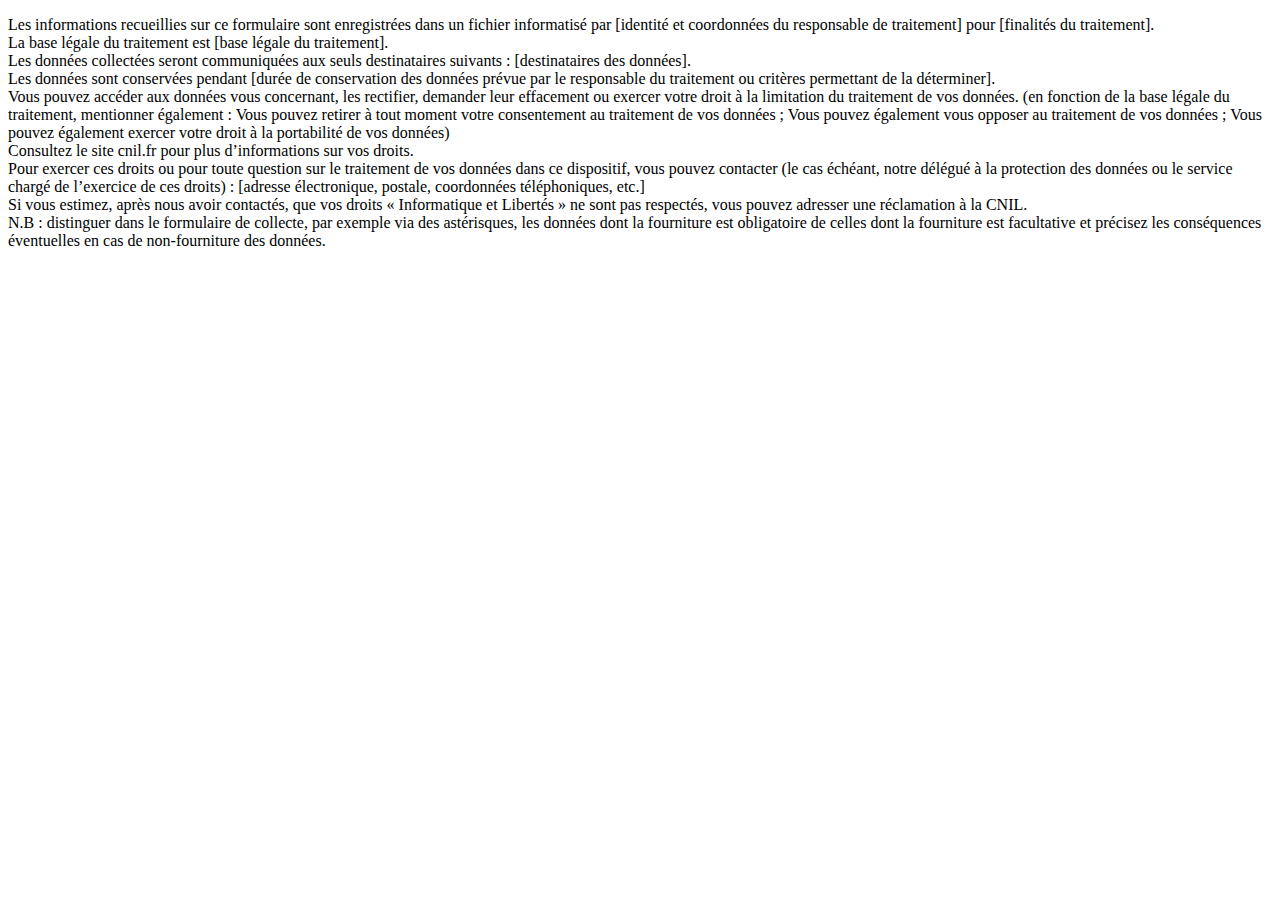
<file: rgpd.html>
<!DOCTYPE html>
<html lang="fr">
<head>
    <meta charset="UTF-8">
    <meta name="viewport" content="width=device-width, initial-scale=1.0">
    <title>Document</title>
</head>
<body>

    <p>Les informations recueillies sur ce formulaire sont enregistrées dans un fichier informatisé par [identité et coordonnées du responsable de traitement] pour [finalités du traitement].
    
        <br>
        La base légale du traitement est [base légale du traitement].
        <br>
        Les données collectées seront communiquées aux seuls destinataires suivants : [destinataires des données].
        <br>
        Les données sont conservées pendant [durée de conservation des données prévue par le responsable du traitement ou critères permettant de la déterminer].
        <br>
        Vous pouvez accéder aux données vous concernant, les rectifier, demander leur effacement ou exercer votre droit à la limitation du traitement de vos données. 
        (en fonction de la base légale du traitement, mentionner également : Vous pouvez retirer à tout moment votre consentement au traitement de vos données ; 
        Vous pouvez également vous opposer au traitement de vos données ; Vous pouvez également exercer votre droit à la portabilité de vos données)
        <br>
        Consultez le site cnil.fr pour plus d’informations sur vos droits.
        <br>
        Pour exercer ces droits ou pour toute question sur le traitement de vos données dans ce dispositif, vous pouvez contacter 
        (le cas échéant, notre délégué à la protection des données ou le service chargé de l’exercice de ces droits) : [adresse électronique, postale, coordonnées téléphoniques, etc.] 
        <br>
        Si vous estimez, après nous avoir contactés, que vos droits « Informatique et Libertés » ne sont pas respectés, vous pouvez adresser une réclamation à la CNIL.
        <br>
        N.B : distinguer dans le formulaire de collecte, par exemple via des astérisques, les données dont la fourniture est obligatoire de celles dont la fourniture est facultative et 
        précisez les conséquences éventuelles en cas de non-fourniture des données.
    
    </p>
    
</body>
</html>
</file>
